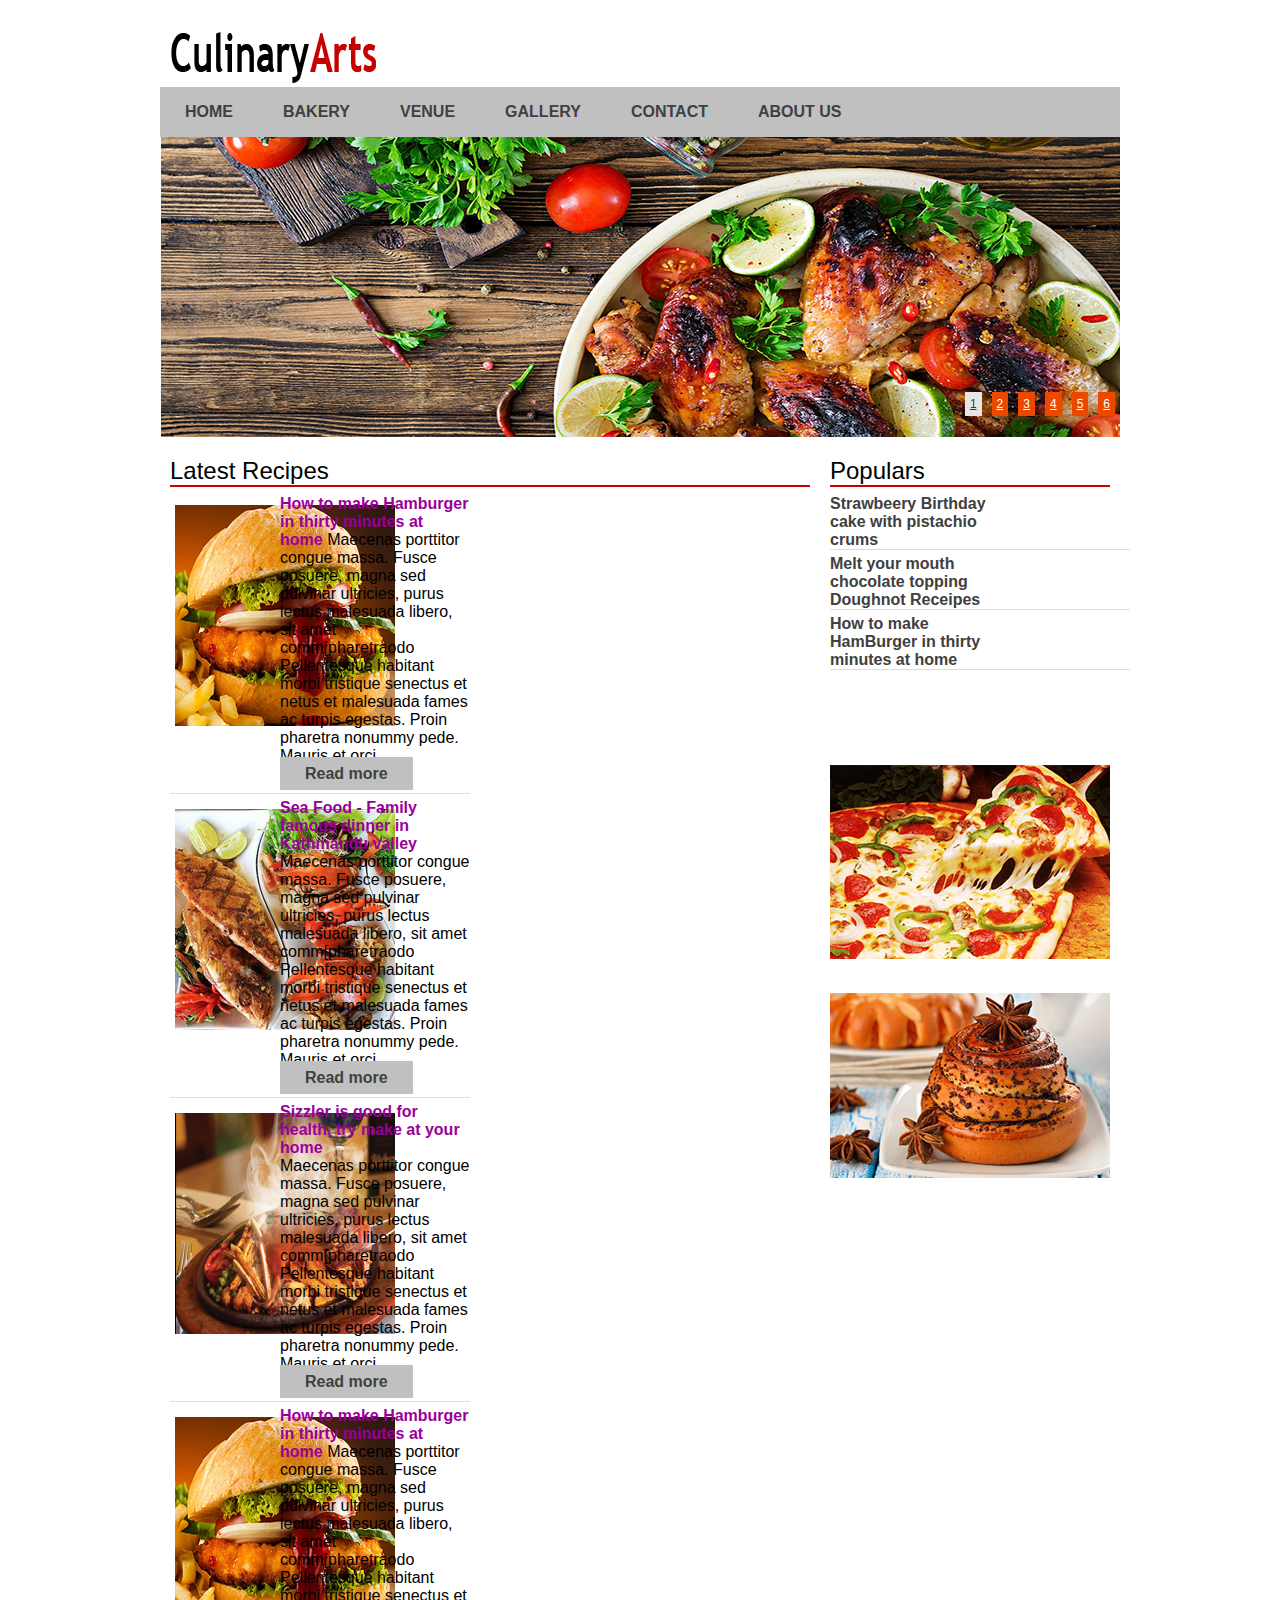
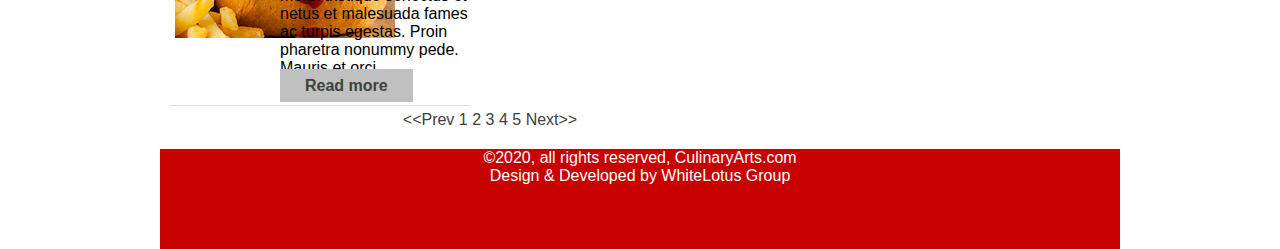
<file: index.html>
<!DOCTYPE html>
<html lang="en-US">
<head>
<meta charset="utf-8">
	<title>Culinary Arts</title>
	<link rel="stylesheet" type="text/css" href="css/styles.css">

</head>
<body>
<div class="wrapper">
	 
   <div class="header">
   	<div class="logo">
   		<img src="images/logo.png">
   	</div><!-- logo end -->

   <div class="search">
    </div><!--header end -->
      
       <div class="nav">
       <ul>
       	<li><a href="index.html">Home</a></li>
       	<li><a href="bakery.html">Bakery</a></li>
        <li><a href="venue.html">Venue</a></li>
       	<li><a href="gallery.html">Gallery</a></li>
    	<li><a href="contact.html">Contact</a></li>
       	<li><a href="aboutus.html">About Us</a></li>
       </ul>
</div><!--nav end -->

<div class="banner">
<div id="slideshowHolder">
	<img src="images/banner1.jpeg" alt="">
  <img src="images/banner-2.jpg" alt="">
  <img src="images/banner-3.jpg" alt="">
  <img src="images/banner-4.jpg" alt="">
  <img src="images/banner-5.jpg" alt="">
  <img src="images/banner-6.jpg" alt=""> 
</div>
</div><!--banner end -->

<div class="content">
  <div class="maincontent">
    <h2>Latest Recipes</h2>

    
    
 <div class="newsticker-jcarousellite">
     <div class="article">
      
      <ul>
            <li>
                 <div class="thumbnail">
                    <img src="images/article-1.jpg">
                </div>
                <div class="info">
                    <a href="">How to make Hamburger in thirty minutes at home</a>
                    <span class="summary">Maecenas porttitor congue massa. Fusce posuere, magna sed pulvinar ultricies, purus lectus malesuada libero, sit amet comm[pharetraodo Pellentesque habitant morbi tristique senectus et netus et malesuada fames ac turpis egestas. Proin pharetra nonummy pede. Mauris et orci .</span>
                       <p class="readmore"><a href="#">Read more</a></p>
              
                 </div>
                 <div class="clear"></div>
               </li>
            
              <li>
                  <div class="thumbnail">
                    <img src="images/article-2.jpg">
                </div>
                 <div class="info">
                    <a href="">Sea Food - Family famous dinner in Kathmandu valley</a><br>
                    <span class="summary">Maecenas porttitor congue massa. Fusce posuere, magna sed pulvinar ultricies, purus lectus malesuada libero, sit amet comm[pharetraodo Pellentesque habitant morbi tristique senectus et netus et malesuada fames ac turpis egestas. Proin pharetra nonummy pede. Mauris et orci .</span>
                       <p class="readmore"><a href="#">Read more</a></p>
               
                </div>
                <div class="clear"></div>
             </li>
              <li>
                <div class="thumbnail">
                    <img src="images/article-3.jpg">
                </div>
                 <div class="info">
                    <a href="">Sizzler is good for health, try make at your home</a><br>
                    <span class="summary">Maecenas porttitor congue massa. Fusce posuere, magna sed pulvinar ultricies, purus lectus malesuada libero, sit amet comm[pharetraodo Pellentesque habitant morbi tristique senectus et netus et malesuada fames ac turpis egestas. Proin pharetra nonummy pede. Mauris et orci ..</span>
                       <p class="readmore"><a href="#">Read more</a></p>
               
                 </div>
                <div class="clear"></div>
            </li>
            
            
        </ul>
        </div><!-- article end -->
    </div>

    
      

      <div class="pagination">
      <ul>
           <li><a href="#">&lt;&lt;Prev</a></li>
           <li><a href="#">1</a></li>    
           <li><a href="#">2</a></li>    
           <li><a href="#">3</a></li>   
           <li><a href="#">4</a></li>    
           <li><a href="#">5</a></li>    
           <li><a href="#">Next&gt;&gt;</a></li>    
      </ul>
    </div><!-- pagination end -->
   </div><!--maincontent end -->

      <div class="sidebar">
      <div class="widget">
      <h2>Populars</h2>
      <div class="newsticker-jcarousellite">
      <ul>
    <li>                            
         <div class="info">
     <a href="">How to make HamBurger in thirty minutes at home</a>
         </div>
         <div class="clear"></div>
    </li>
            
    <li>                                                
         <div class="info">
      <a href="">Sea Food - Family famous dinner in Kathmandu valley</a>             
         </div>
         <div class="clear"></div>
    </li>
            
    <li>                                               
         <div class="info">
      <a href="">Sizzler is good for health, try make at your home</a><br>
                    
        </div>
         <div class="clear"></div>
     </li>
            
      <li>                                               
         <div class="info">
      <a href="">Strawbeery Birthday cake with pistachio crums</a><br>
                    
        </div>
         <div class="clear"></div>
     </li>

     <li>                                               
         <div class="info">
      <a href="">Melt your mouth chocolate topping Doughnot Receipes</a><br>
                    
        </div>
         <div class="clear"></div>
     </li>
           
        </ul>
    </div><!-- newsticker end -->


    </div><!-- widget end -->

    <div class="widget">
    <img src="images/sidebar-1.jpg">
     </div><!-- widget end -->

    <div class="widget">
     <img src="images/sidebar-2.jpg">
     </div><!-- widget end -->



      </div><!--sidebar end -->

 
 </div><!-- content end -->

 <div class="footer">
   <p>&copy;2020, all rights reserved, CulinaryArts.com
   <br>
   Design &amp; Developed by WhiteLotus Group
   </p>
 </div><!-- footer end -->

 
 </div><!-- wrapper end -->




<!-- java and jquery -->
<script type="text/javascript" src="js/jquery-2.2.4.js" ></script>
<script src="js/jqFancyTransitions.1.8.min.js" type="text/javascript"></script>
<script src="js/jcarousellite_1.0.1c4.js" type="text/javascript"></script>
<script>
  $(document).ready( function(){
    $('#slideshowHolder').jqFancyTransitions({ navigation: true, width: 960, height: 300 });
  });
</script>


   
    <script type="text/javascript">
    $(function() {
      $(".newsticker-jcarousellite").jCarouselLite({
        vertical: true,
        hoverPause:true,
        visible:4,
        auto:500,
        speed:1000  
      });
    });
    </script>
    




</body>
</html>
</file>
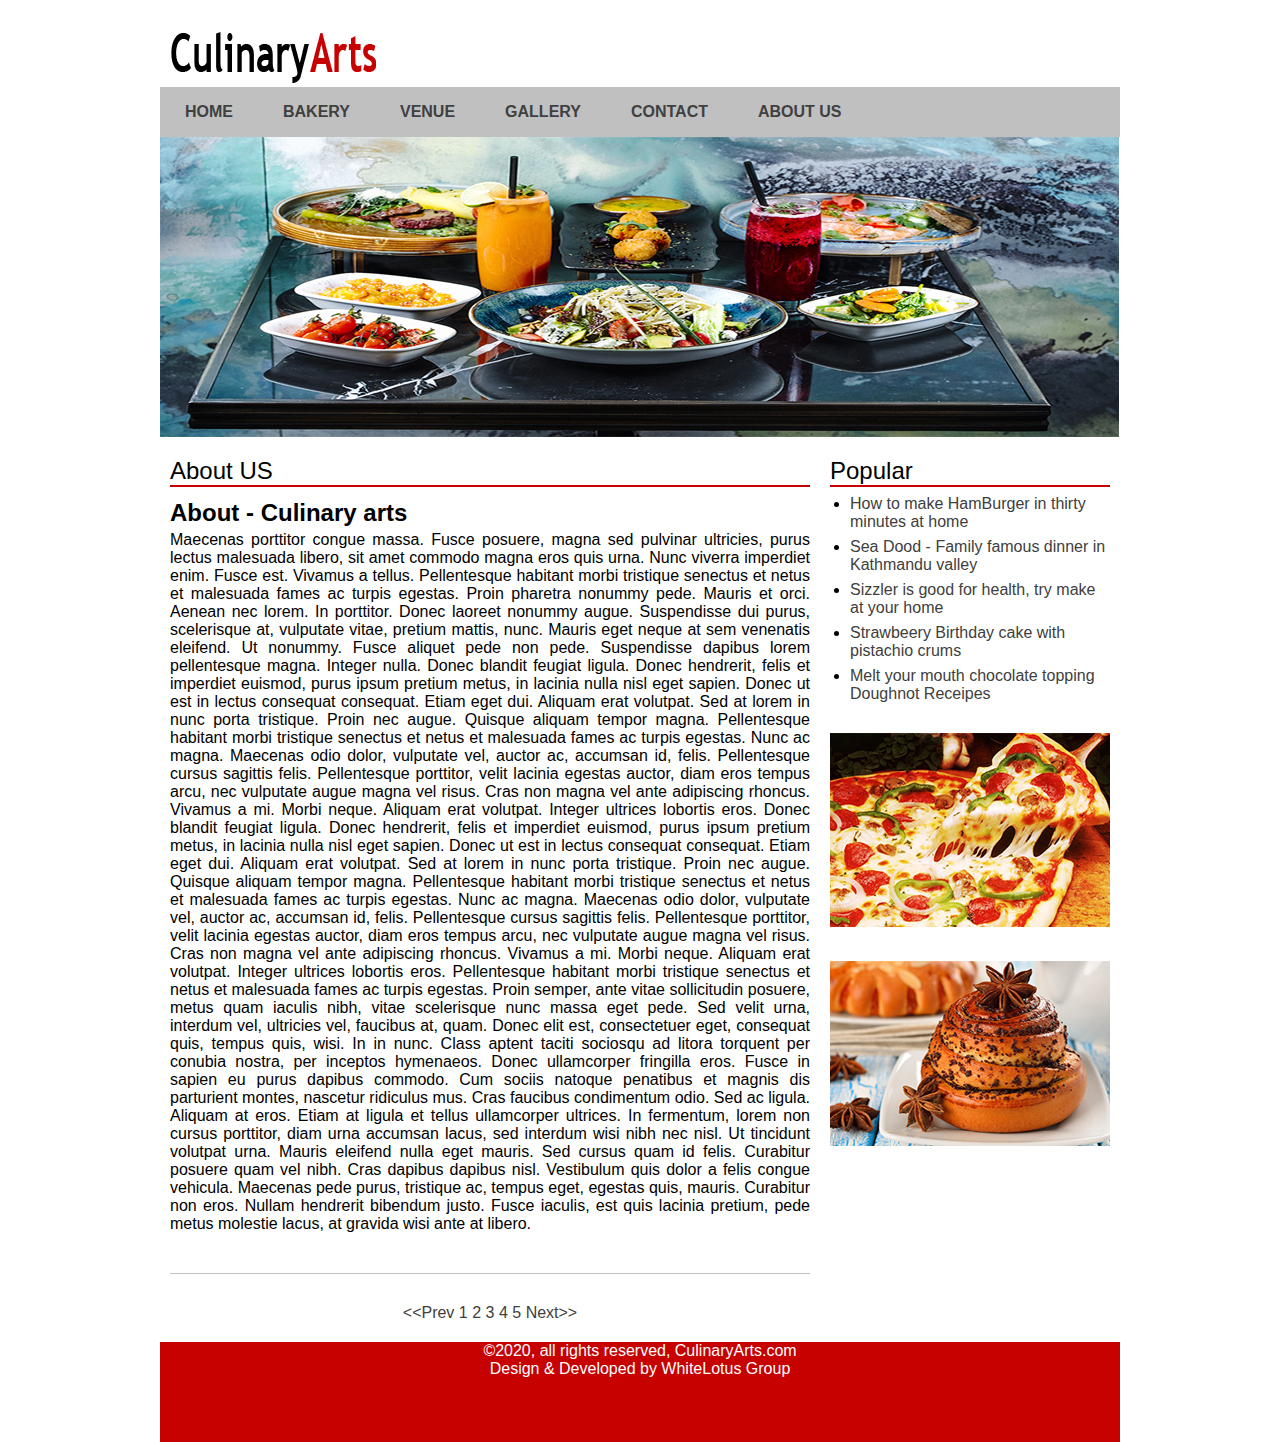
<file: aboutus.html>
<!DOCTYPE html>
<html lang="en-US">
<head>
<meta charset="utf-8">
	<title>Culinary Arts</title>
	<link rel="stylesheet" type="text/css" href="css/styles.css">
</head>
<body>
<div class="wrapper">
	 
   <div class="header">
   	<div class="logo">
   		<img src="images/logo.png">
   	</div><!-- logo end -->

   <div class="search">
    </div><!--header end -->
      
       <div class="nav">
       <ul>
       	<li><a href="index.html">Home</a></li>
       	<li><a href="bakery.html">Bakery</a></li>
        <li><a href="venue.html">Venue</a></li>
       	<li><a href="gallery.html">Gallery</a></li>
    	<li><a href="contact.html">Contact</a></li>
       	<li><a href="aboutus.html">About Us</a></li>
       </ul>
</div><!--nav end -->

<div class="banner">
	<img src="images/banner-5.jpg">
</div><!--banner end -->


<div class="content">
  <div class="maincontent">
    <h2>About US</h2>

    
    <div class="article">
    <h1>About -  Culinary arts</h1>
    <p align="justify">Maecenas porttitor congue massa. Fusce posuere, magna sed pulvinar ultricies, purus lectus malesuada libero, sit amet commodo magna eros quis urna.
Nunc viverra imperdiet enim. Fusce est. Vivamus a tellus.
Pellentesque habitant morbi tristique senectus et netus et malesuada fames ac turpis egestas. Proin pharetra nonummy pede. Mauris et orci.
Aenean nec lorem.


In porttitor. Donec laoreet nonummy augue.
Suspendisse dui purus, scelerisque at, vulputate vitae, pretium mattis, nunc. Mauris eget neque at sem venenatis eleifend. Ut nonummy.
Fusce aliquet pede non pede. Suspendisse dapibus lorem pellentesque magna. Integer nulla.
Donec blandit feugiat ligula. Donec hendrerit, felis et imperdiet euismod, purus ipsum pretium metus, in lacinia nulla nisl eget sapien.

Donec ut est in lectus consequat consequat.
Etiam eget dui. Aliquam erat volutpat. Sed at lorem in nunc porta tristique.
Proin nec augue. Quisque aliquam tempor magna. Pellentesque habitant morbi tristique senectus et netus et malesuada fames ac turpis egestas.

Nunc ac magna. Maecenas odio dolor, vulputate vel, auctor ac, accumsan id, felis. Pellentesque cursus sagittis felis.

Pellentesque porttitor, velit lacinia egestas auctor, diam eros tempus arcu, nec vulputate augue magna vel risus. Cras non magna vel ante adipiscing rhoncus. Vivamus a mi.
Morbi neque. Aliquam erat volutpat. Integer ultrices lobortis eros.

Donec blandit feugiat ligula. Donec hendrerit, felis et imperdiet euismod, purus ipsum pretium metus, in lacinia nulla nisl eget sapien. Donec ut est in lectus consequat consequat.

Etiam eget dui. Aliquam erat volutpat. Sed at lorem in nunc porta tristique.
Proin nec augue. Quisque aliquam tempor magna. Pellentesque habitant morbi tristique senectus et netus et malesuada fames ac turpis egestas.

Nunc ac magna. Maecenas odio dolor, vulputate vel, auctor ac, accumsan id, felis. Pellentesque cursus sagittis felis.
Pellentesque porttitor, velit lacinia egestas auctor, diam eros tempus arcu, nec vulputate augue magna vel risus. Cras non magna vel ante adipiscing rhoncus. Vivamus a mi.
Morbi neque. Aliquam erat volutpat. Integer ultrices lobortis eros.
Pellentesque habitant morbi tristique senectus et netus et malesuada fames ac turpis egestas. Proin semper, ante vitae sollicitudin posuere, metus quam iaculis nibh, vitae scelerisque nunc massa eget pede. Sed velit urna, interdum vel, ultricies vel, faucibus at, quam.
Donec elit est, consectetuer eget, consequat quis, tempus quis, wisi. In in nunc. Class aptent taciti sociosqu ad litora torquent per conubia nostra, per inceptos hymenaeos.
Donec ullamcorper fringilla eros. Fusce in sapien eu purus dapibus commodo. Cum sociis natoque penatibus et magnis dis parturient montes, nascetur ridiculus mus.
Cras faucibus condimentum odio. Sed ac ligula. Aliquam at eros.
Etiam at ligula et tellus ullamcorper ultrices. In fermentum, lorem non cursus porttitor, diam urna accumsan lacus, sed interdum wisi nibh nec nisl. Ut tincidunt volutpat urna.
Mauris eleifend nulla eget mauris. Sed cursus quam id felis. Curabitur posuere quam vel nibh.
Cras dapibus dapibus nisl. Vestibulum quis dolor a felis congue vehicula. Maecenas pede purus, tristique ac, tempus eget, egestas quis, mauris.
Curabitur non eros. Nullam hendrerit bibendum justo. Fusce iaculis, est quis lacinia pretium, pede metus molestie lacus, at gravida wisi ante at libero.

</p>
    
      </div><!-- article end -->

      <div class="pagination">
      <ul>
           <li><a href="#">&lt;&lt;Prev</a></li>
           <li><a href="#">1</a></li>    
           <li><a href="#">2</a></li>    
           <li><a href="#">3</a></li>   
           <li><a href="#">4</a></li>    
           <li><a href="#">5</a></li>    
           <li><a href="#">Next&gt;&gt;</a></li>    
      </ul>
    </div><!-- pagination end -->
   </div><!--maincontent end -->

      <div class="sidebar">
      <div class="widget">
      <h2>Popular</h2>
       <ul>
 <li><a href="#"> How to make HamBurger in thirty minutes at home</a></li>
 <li><a href="#"> Sea Dood - Family famous dinner in Kathmandu valley</a></li>
 <li><a href="#"> Sizzler is good for health, try make at your home</a></li>
 <li><a href="#"> Strawbeery Birthday cake with pistachio crums</a></li>
 <li><a href="#"> Melt your mouth chocolate topping Doughnot Receipes </a></li>
    </ul>
    </div><!-- widget end -->

    <div class="widget">
    <img src="images/sidebar-1.jpg">
     </div><!-- widget end -->

    <div class="widget">
     <img src="images/sidebar-2.jpg">
     </div><!-- widget end -->



      </div><!--sidebar end -->

 
 </div><!-- content end -->

 <div class="footer">
   <p>&copy;2020, all rights reserved, CulinaryArts.com
   <br>
   Design &amp; Developed by WhiteLotus Group
   </p>
 </div><!-- footer end -->

 
 </div><!-- wrapper end -->

</body>
</html>
</file>
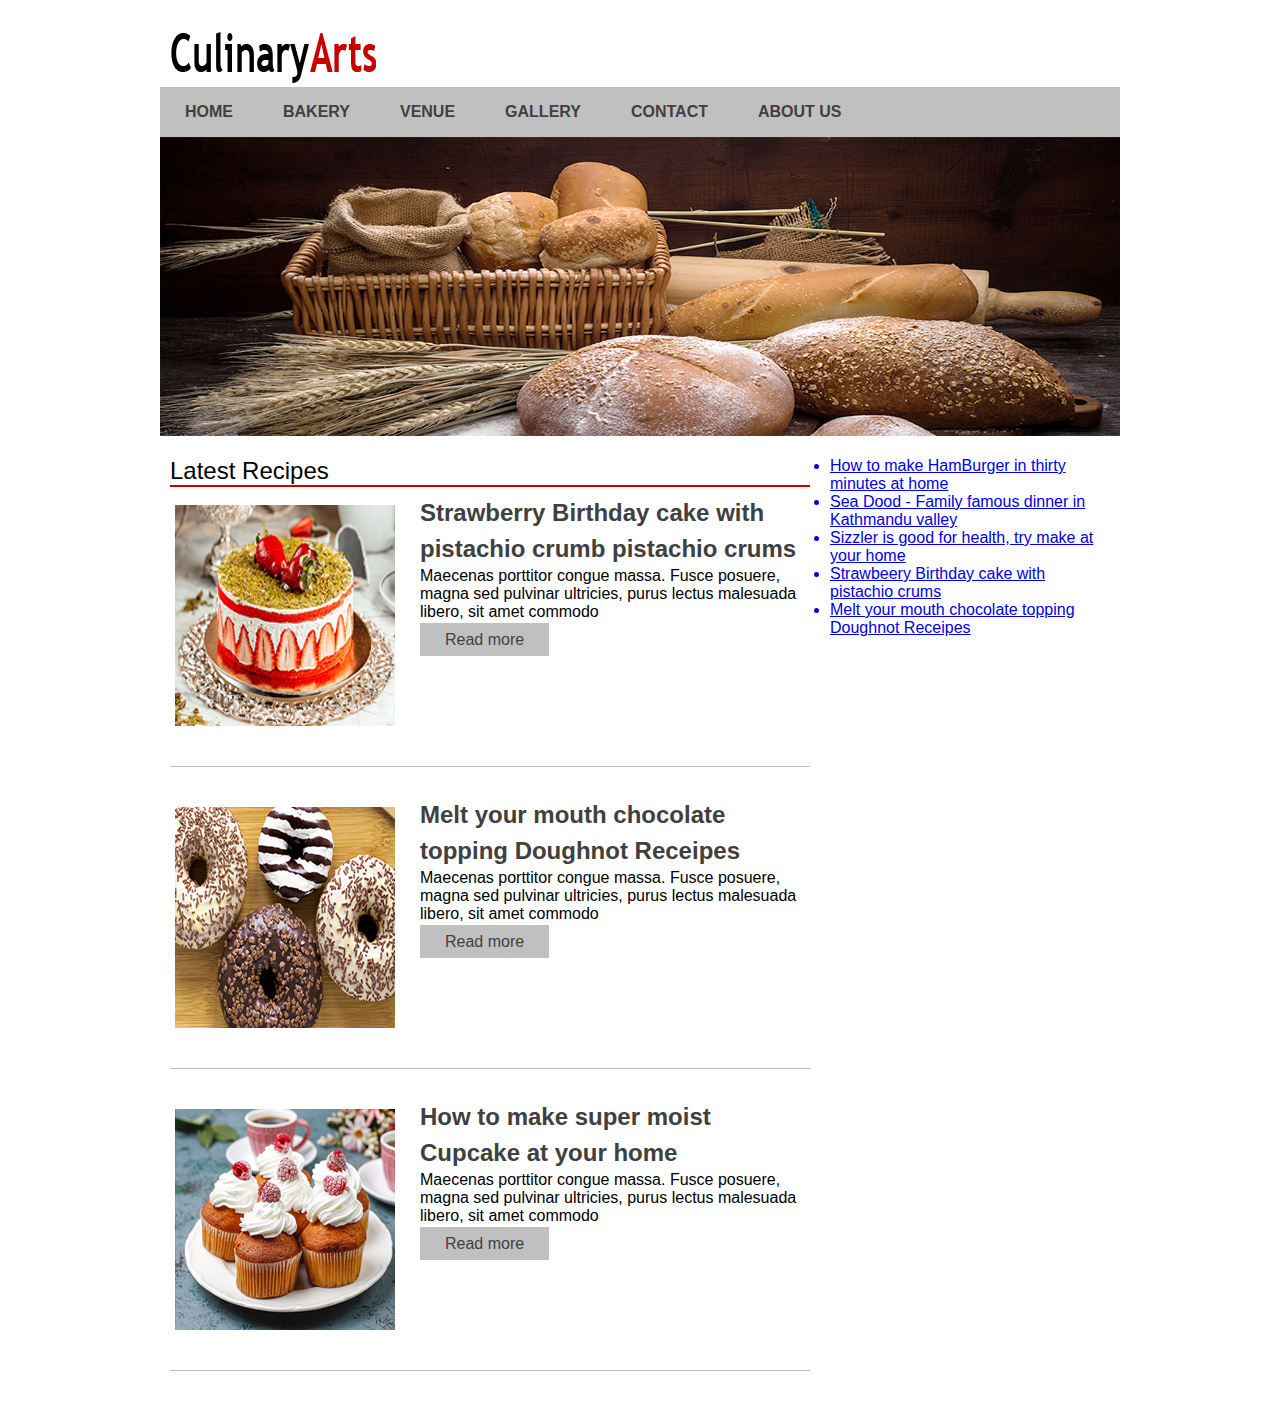
<file: bakery.html>
<!DOCTYPE html>
<html lang="en-US">
<head>
<meta charset="utf-8">
  <title>Culinary Arts</title>
  <link rel="stylesheet" type="text/css" href="css/styles.css">
</head>
<body>
<div class="wrapper">
   
   <div class="header">
    <div class="logo">
      <img src="images/logo.png">
    </div><!-- logo end -->

   <div class="search">
    </div><!--header end -->
      
       <div class="nav">
       <ul>
        <li><a href="index.html">Home</a></li>
        <li><a href="Bakery.html">Bakery</a></li>
        <li><a href="Venue.html">Venue</a></li>
        <li><a href="Gallery.html">Gallery</a></li>
      <li><a href="Contact.html">Contact</a></li>
        <li><a href="About.html">About Us</a></li>
       </ul>
</div><!--nav end -->

<div class="banner">
  <img src="images/banner-2.jpg">
</div><!--banner end -->


<div class="content">
  <div class="maincontent">
    <h2>Latest Recipes</h2>
    
    <div class="article">
    <a href="#"><img src="images/bakery1.jpg"></a>
    <h1><a href="#">Strawberry Birthday cake with pistachio crumb pistachio crums</a></h1>
    <p>Maecenas porttitor congue massa. Fusce posuere, magna sed pulvinar ultricies, purus lectus malesuada libero, sit amet commodo</p>
      <p class="readmore"><a href="#">Read more</a></p>
      </div><!-- article end -->

<div class="article">
    <a href="#"><img src="images/bakery2.jpg"></a>
    <h1><a href="#">Melt your mouth chocolate topping Doughnot Receipes</a></h1>
    <p>Maecenas porttitor congue massa. Fusce posuere, magna sed pulvinar ultricies, purus lectus malesuada libero, sit amet commodo</p>
      <p class="readmore"><a href="#">Read more</a></p>
      </div><!-- article end -->


      <div class="article">
    <a href="#"><img src="images/bakery3.jpg"></a>
    <h1><a href="#">How to make super moist Cupcake at your home</a></h1>
    <p>Maecenas porttitor congue massa. Fusce posuere, magna sed pulvinar ultricies, purus lectus malesuada libero, sit amet commodo</p>
      <p class="readmore"><a href="#">Read more</a></p>
      </div><!-- article end -->

   </div><!--maincontent end -->
   
       <div class="sidebar">

     <ul>
 <a href="#"><li> How to make HamBurger in thirty minutes at home</li></a>
 <a href="#"><li> Sea Dood - Family famous dinner in Kathmandu valley</li></a>
 <a href="#"><li> Sizzler is good for health, try make at your home</li></a>
 <a href="#"><li> Strawbeery Birthday cake with pistachio crums</li></a>
 <a href="#"><li> Melt your mouth chocolate topping Doughnot Receipes </li></a>
    </ul>
      </div><!--sidebar end -->
 
 </div><!-- content end -->











</div><!-- wrapper end -->

</body>
</html>
</file>
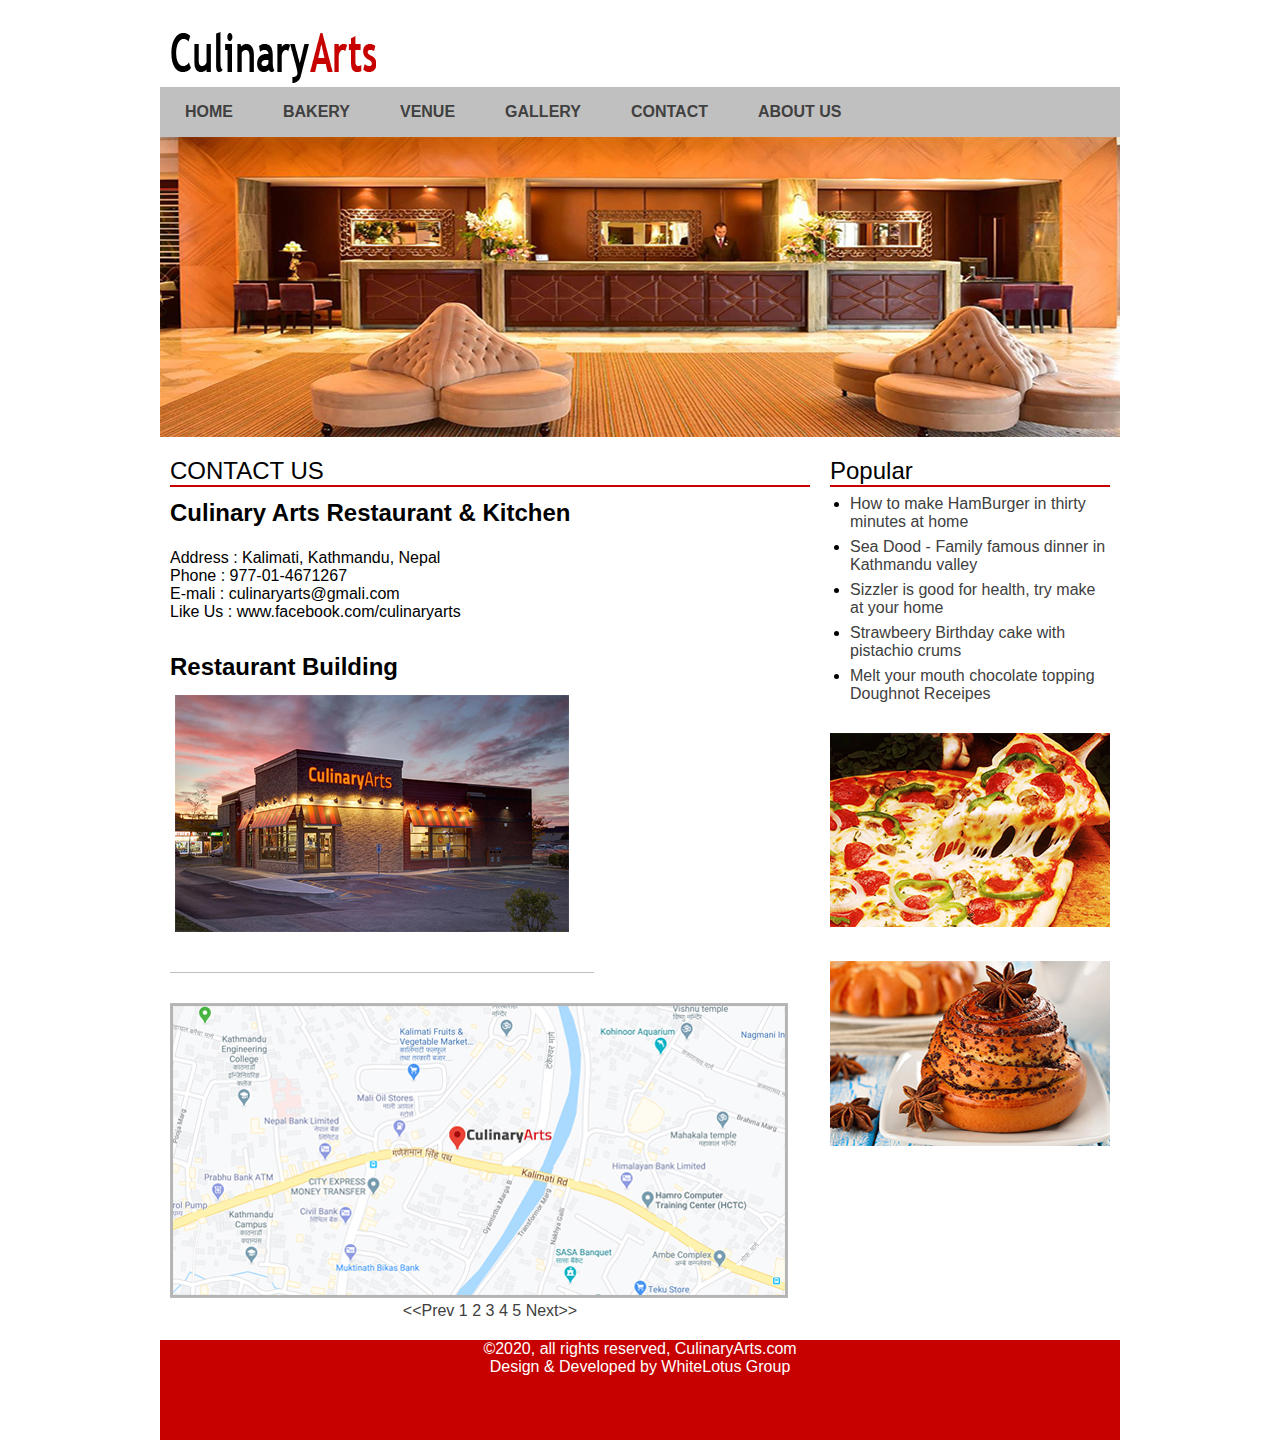
<file: contact.html>
<!DOCTYPE html>
<html lang="en-US">
<head>
<meta charset="utf-8">
	<title>Culinary Arts</title>
	<link rel="stylesheet" type="text/css" href="css/styles.css">
</head>
<body>
<div class="wrapper">
	 
   <div class="header">
   	<div class="logo">
   		<img src="images/logo.png">
   	</div><!-- logo end -->

   <div class="search">
    </div><!--header end -->
      
       <div class="nav">
       <ul>
       	<li><a href="index.html">Home</a></li>
       	<li><a href="bakery.html">Bakery</a></li>
        <li><a href="venue.html">Venue</a></li>
       	<li><a href="gallery.html">Gallery</a></li>
    	<li><a href="contact.html">Contact</a></li>
       	<li><a href="aboutus.html">About Us</a></li>
       </ul>
</div><!--nav end -->

<div class="banner">
	<img src="images/banner-4.jpg">
</div><!--banner end -->


<div class="content">
  <div class="maincontent">
    <h2>CONTACT US</h2>

    
    <div class="article">
    <h1>Culinary Arts Restaurant &amp; Kitchen</h1><br>

    <p>Address : Kalimati, Kathmandu, Nepal <br>
    Phone : 977-01-4671267 <br>
    E-mali : culinaryarts@gmali.com<br>
    Like Us : www.facebook.com/culinaryarts</p><br>   

     <h1>Restaurant Building</h1>
      <img src="images/Contact1.jpg">
     </div><!-- article end -->
     <img src="images/Contact2.jpg">
    
    


















      <div class="pagination">
      <ul>
           <li><a href="#">&lt;&lt;Prev</a></li>
           <li><a href="#">1</a></li>    
           <li><a href="#">2</a></li>    
           <li><a href="#">3</a></li>   
           <li><a href="#">4</a></li>    
           <li><a href="#">5</a></li>    
           <li><a href="#">Next&gt;&gt;</a></li>    
      </ul>
    </div><!-- pagination end -->
   </div><!--maincontent end -->

      <div class="sidebar">
      <div class="widget">
      <h2>Popular</h2>
       <ul>
 <li><a href="#"> How to make HamBurger in thirty minutes at home</a></li>
 <li><a href="#"> Sea Dood - Family famous dinner in Kathmandu valley</a></li>
 <li><a href="#"> Sizzler is good for health, try make at your home</a></li>
 <li><a href="#"> Strawbeery Birthday cake with pistachio crums</a></li>
 <li><a href="#"> Melt your mouth chocolate topping Doughnot Receipes </a></li>
    </ul>
    </div><!-- widget end -->

    <div class="widget">
    <img src="images/sidebar-1.jpg">
     </div><!-- widget end -->

    <div class="widget">
     <img src="images/sidebar-2.jpg">
     </div><!-- widget end -->



      </div><!--sidebar end -->

 
 </div><!-- content end -->

 <div class="footer">
   <p>&copy;2020, all rights reserved, CulinaryArts.com
   <br>
   Design &amp; Developed by WhiteLotus Group
   </p>
 </div><!-- footer end -->

 
 </div><!-- wrapper end -->

</body>
</html>
</file>
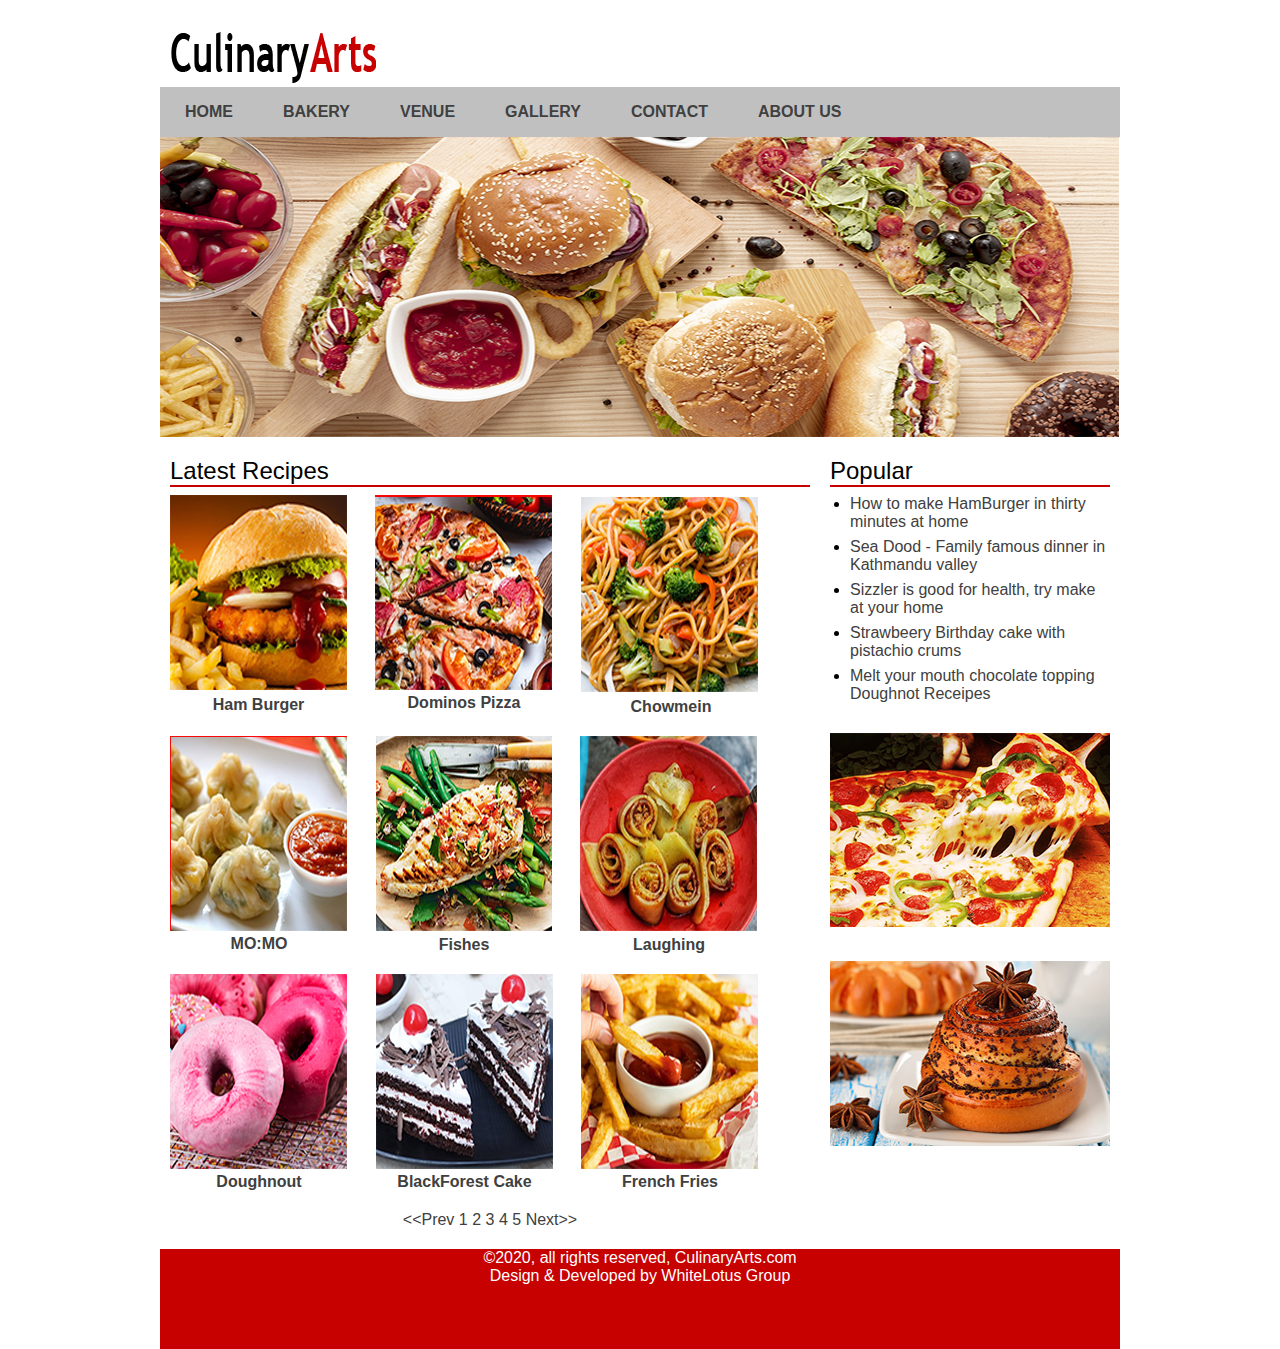
<file: gallery.html>
<!DOCTYPE html>
<html lang="en-US">
<head>
<meta charset="utf-8">
	<title>Culinary Arts</title>
	<link rel="stylesheet" type="text/css" href="css/styles.css">
</head>
<body>
<div class="wrapper">
	 
   <div class="header">
   	<div class="logo">
   		<img src="images/logo.png">
   	</div><!-- logo end -->

   <div class="search">
    </div><!--header end -->
      
       <div class="nav">
       <ul>
       	<li><a href="index.html">Home</a></li>
       	<li><a href="bakery.html">Bakery</a></li>
        <li><a href="venue.html">Venue</a></li>
       	<li><a href="gallery.html">Gallery</a></li>
    	<li><a href="contact.html">Contact</a></li>
       	<li><a href="aboutus.html">About Us</a></li>
       </ul>
</div><!--nav end -->

<div class="banner">
	<img src="images/banner-6.jpg">
</div><!--banner end -->


<div class="content">
  <div class="maincontent">
    <h2>Latest Recipes</h2>



      <div class="gallery">
 <a href="#"><img src="images/Gallery1.jpg"></a>
  <p><a href="#">Ham Burger</a></p>
</div>


<div class="gallery">
  <a href="#"><img src="images/Gallery2.jpg"></a>
<p><a href="#">Dominos Pizza</a></p>
</div>


<div class="gallery">
  <a href="#"><img src="images/Gallery3.jpg"></a>
<p><a href="#">Chowmein</a></p>
</div>

<div class="gallery">
 <a href="#"><img src="images/Gallery4.jpg"></a>
<p><a href="#">MO:MO</a></p>
</div>

<div class="gallery">
  <a href="#"><img src="images/Gallery5.jpg"></a>
  <p><a href="#">Fishes</a></p>
</div>

      <div class="gallery">
  <a href="#"><img src="images/Gallery6.jpg"></a>
  <p><a href="#">Laughing</a></p>
</div>


      <div class="gallery">
  <a href="#"><img src="images/Gallery7.jpg"></a>
  <p><a href="#">Doughnout</a></p>
</div>



      <div class="gallery">
  <a href="#"><img src="images/Gallery8.jpg"></a>
  <p><a href="#">BlackForest Cake</a></p>
</div>

      <div class="gallery">
  <a href="#"><img src="images/Gallery9.jpg"></a>
  <p><a href="#">French Fries</a></p>
</div>
















    
      <div class="pagination">
      <ul>
           <li><a href="#">&lt;&lt;Prev</a></li>
           <li><a href="#">1</a></li>    
           <li><a href="#">2</a></li>    
           <li><a href="#">3</a></li>   
           <li><a href="#">4</a></li>    
           <li><a href="#">5</a></li>    
           <li><a href="#">Next&gt;&gt;</a></li>    
      </ul>
    </div><!-- pagination end -->
   </div><!--maincontent end -->

      <div class="sidebar">
      <div class="widget">
      <h2>Popular</h2>
       <ul>
 <li><a href="#"> How to make HamBurger in thirty minutes at home</a></li>
 <li><a href="#"> Sea Dood - Family famous dinner in Kathmandu valley</a></li>
 <li><a href="#"> Sizzler is good for health, try make at your home</a></li>
 <li><a href="#"> Strawbeery Birthday cake with pistachio crums</a></li>
 <li><a href="#"> Melt your mouth chocolate topping Doughnot Receipes </a></li>
    </ul>
    </div><!-- widget end -->

    <div class="widget">
    <img src="images/sidebar-1.jpg">
     </div><!-- widget end -->

    <div class="widget">
     <img src="images/sidebar-2.jpg">
     </div><!-- widget end -->



      </div><!--sidebar end -->

 
 </div><!-- content end -->

 <div class="footer">
   <p>&copy;2020, all rights reserved, CulinaryArts.com
   <br>
   Design &amp; Developed by WhiteLotus Group
   </p>
 </div><!-- footer end -->

 
 </div><!-- wrapper end -->

</body>
</html>
</file>
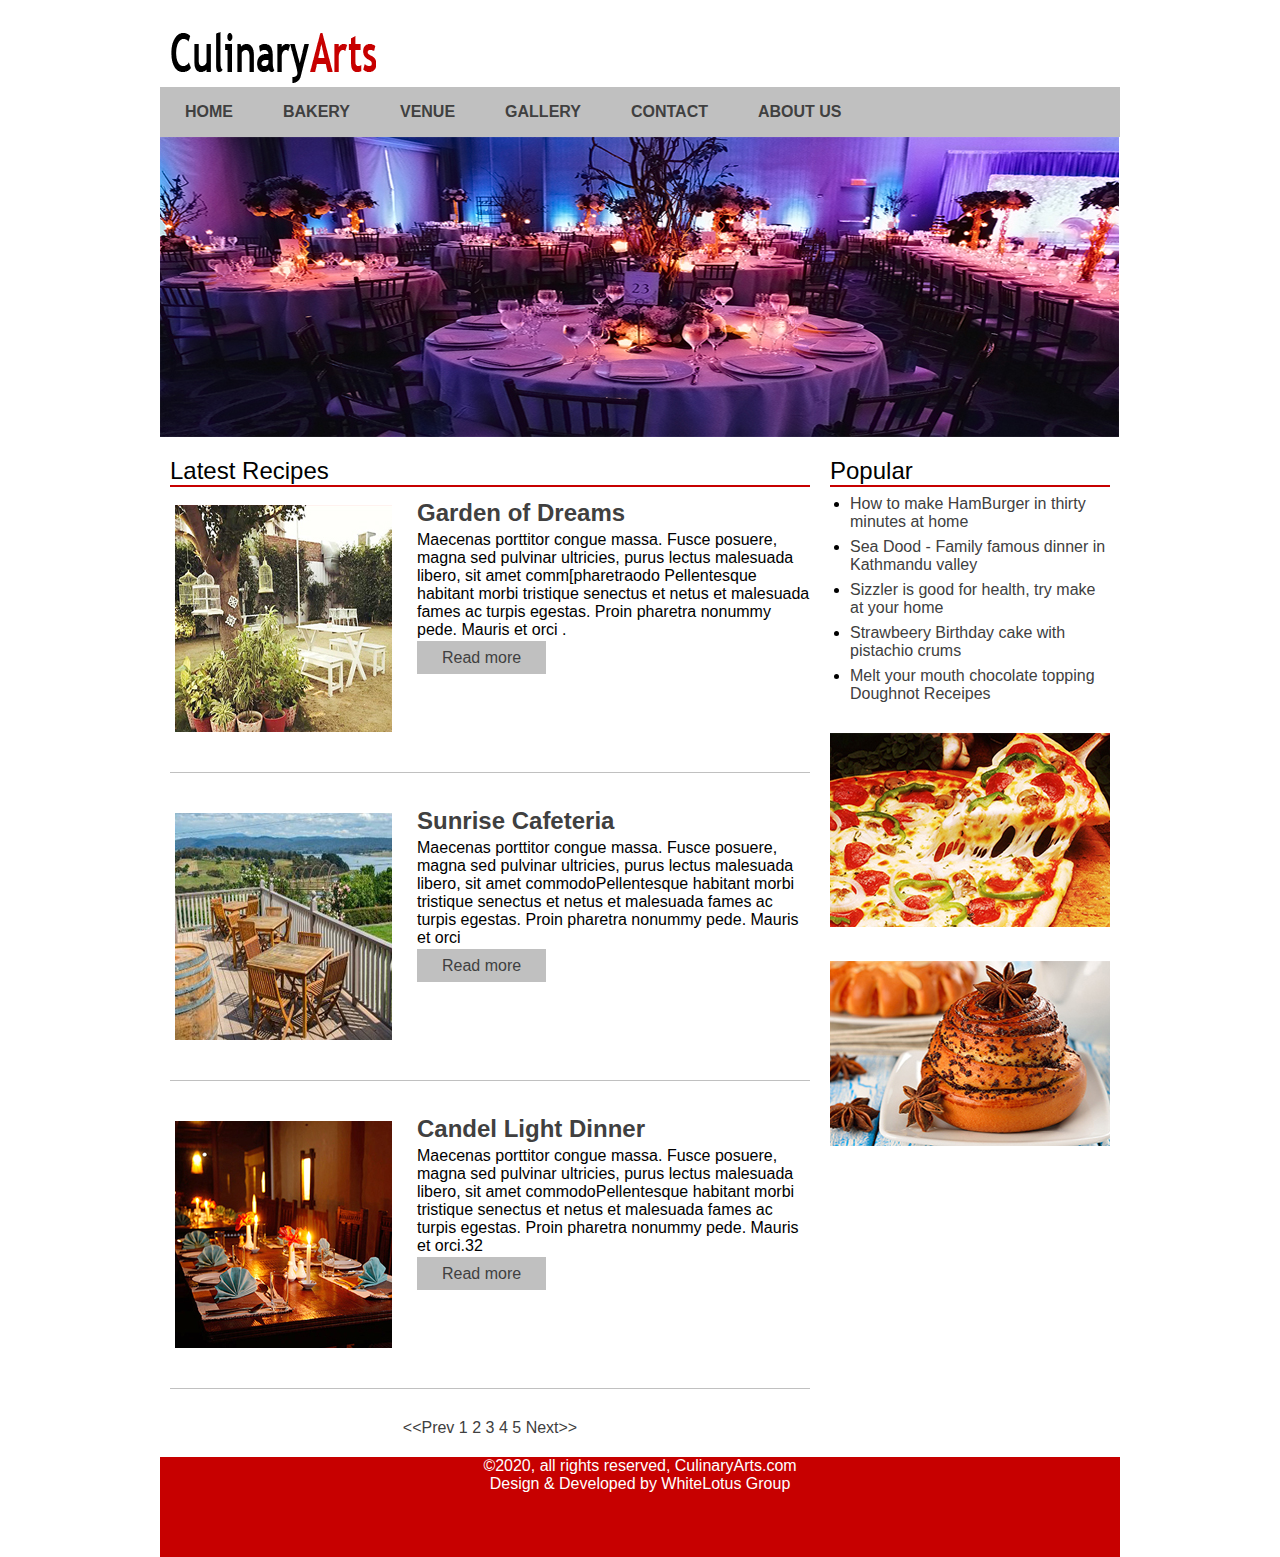
<file: venue.html>
<!DOCTYPE html>
<html lang="en-US">
<head>
<meta charset="utf-8">
	<title>Culinary Arts</title>
	<link rel="stylesheet" type="text/css" href="css/styles.css">
</head>
<body>
<div class="wrapper">
	 
   <div class="header">
   	<div class="logo">
   		<img src="images/logo.png">
   	</div><!-- logo end -->

   <div class="search">
    </div><!--header end -->
      
       <div class="nav">
       <ul>
       	<li><a href="index.html">Home</a></li>
       	<li><a href="bakery.html">Bakery</a></li>
        <li><a href="venue.html">Venue</a></li>
       	<li><a href="gallery.html">Gallery</a></li>
    	<li><a href="contact.html">Contact</a></li>
       	<li><a href="aboutus.html">About Us</a></li>
       </ul>
</div><!--nav end -->

<div class="banner">
	<img src="images/banner-3.jpg">
</div><!--banner end -->


<div class="content">
  <div class="maincontent">
    <h2>Latest Recipes</h2>

    
    <div class="article">
    <a href="#"><img src="images/Venue1.jpg"></a>
    <h1><a href="#">Garden of Dreams</a></h1>
    <p>Maecenas porttitor congue massa. Fusce posuere, magna sed pulvinar ultricies, purus lectus malesuada libero, sit amet comm[pharetraodo Pellentesque habitant morbi tristique senectus et netus et malesuada fames ac turpis egestas. Proin pharetra nonummy pede. Mauris et orci .</p>
      <p class="readmore"><a href="#">Read more</a></p>
      </div><!-- article end -->

<div class="article">
    <a href="#"><img src="images/Venue2.jpg"></a>
    <h1><a href="#">Sunrise Cafeteria </a></h1>
    <p>Maecenas porttitor congue massa. Fusce posuere, magna sed pulvinar ultricies, purus lectus malesuada libero, sit amet commodoPellentesque habitant morbi tristique senectus et netus et malesuada fames ac turpis egestas. Proin pharetra nonummy pede. Mauris et orci</p>
      <p class="readmore"><a href="#">Read more</a></p>
      </div><!-- article end -->


      <div class="article">
    <a href="#"><img src="images/Venue3.jpg"></a>
    <h1><a href="#">Candel Light Dinner</a></h1>
    <p>Maecenas porttitor congue massa. Fusce posuere, magna sed pulvinar ultricies, purus lectus malesuada libero, sit amet commodoPellentesque habitant morbi tristique senectus et netus et malesuada fames ac turpis egestas. Proin pharetra nonummy pede. Mauris et orci.32</p>
      <p class="readmore"><a href="#">Read more</a></p>
      </div><!-- article end -->

      <div class="pagination">
      <ul>
           <li><a href="#">&lt;&lt;Prev</a></li>
           <li><a href="#">1</a></li>    
           <li><a href="#">2</a></li>    
           <li><a href="#">3</a></li>   
           <li><a href="#">4</a></li>    
           <li><a href="#">5</a></li>    
           <li><a href="#">Next&gt;&gt;</a></li>    
      </ul>
    </div><!-- pagination end -->
   </div><!--maincontent end -->

      <div class="sidebar">
      <div class="widget">
      <h2>Popular</h2>
       <ul>
 <li><a href="#"> How to make HamBurger in thirty minutes at home</a></li>
 <li><a href="#"> Sea Dood - Family famous dinner in Kathmandu valley</a></li>
 <li><a href="#"> Sizzler is good for health, try make at your home</a></li>
 <li><a href="#"> Strawbeery Birthday cake with pistachio crums</a></li>
 <li><a href="#"> Melt your mouth chocolate topping Doughnot Receipes </a></li>
    </ul>
    </div><!-- widget end -->

    <div class="widget">
    <img src="images/sidebar-1.jpg">
     </div><!-- widget end -->

    <div class="widget">
     <img src="images/sidebar-2.jpg">
     </div><!-- widget end -->



      </div><!--sidebar end -->

 
 </div><!-- content end -->

 <div class="footer">
   <p>&copy;2020, all rights reserved, CulinaryArts.com
   <br>
   Design &amp; Developed by WhiteLotus Group
   </p>
 </div><!-- footer end -->

 
 </div><!-- wrapper end -->

</body>
</html>
</file>
<file: css/styles.css>
body{
	margin: 0;
	font-family: Titillium Web, Trebuchet MS, Arial, Helvatica;
	font-size: 16;
}

.wrapper{
	width: 960px;
     margin: 0 auto;
}

.header{
	width: 960px;
	height: 100px;
 
}

.logo{
	padding-left: 10px;
	padding-top: 32px;
}

.nav{
	width: 960px;
	height: 50px;
	background-color: #C0C0C0;
}

.nav ul{
	margin: 0;
	padding: 0;
	list-style: none;
}

.nav ul li{
	display: inline;
}

.nav ul li a{
     color: #404040;
     text-decoration: none;
     text-transform: uppercase;
     font-weight: bold;
     padding: 16px 25px;
     float: left;
}

.nav ul li a:hover{
	background-color: #c70000;
	color: #ffffff
}

.banner{
	width: 960px;
	height: 300px;
}

.content{
	width: 960px;

}

.maincontent{
	width: 640px;
    float: left;
	padding: 20px 10px;
}

.maincontent h2, .widget h2{
	border-bottom: 2px solid #c70000;
	font-weight: normal;
	margin: 0 0 8px 0;
}

.article{
	margin-bottom: 30px;
	float: left;
	border-bottom: 1px solid #C0C0C0;
	padding-bottom: 30px;
}

.article img{
	float: left;
	margin-right: 20px;
	padding: 10px 5px;
}

.article h1{
	font-size: 24px;
	margin: 0;
    line-height: 1.5em;
}

.article h1 a{
	color: #404040;
	text-decoration: none;
}

.article h1 a:hover{
	color: #c70000;
}

.article p{
	margin: 0 0 10px 0;
}

.article .readmore{

}

.article .readmore a{
	color: #404040;
	text-decoration: none;
	background-color: #C0C0C0;
	padding: 8px 25px;
}
.article .readmore a:hover{
	background-color: #c70000;
	color: #ffffff;
}

.pagination{
	text-align: center;
}
.pagination ul{
	margin: 0;
	padding top: 10;
	list-style: none;
}
.pagination ul li{
	display: inline;
}

.pagination ul li a{
	text-decoration: none;
	color: #404040;7
	padding: 10px 10px;
}

.pagination ul li a:hover{
	background-color: #c70000;
	color: #ffffff;
}



.sidebar{
	width: 280px;
	height: 300px;
	float: right;
	padding: 20px 10px;
}

.widget{
	margin-bottom: 30px; 

}

.widget ul{
	;bd
    margin: 0;
    padding: 0 0 0 20px;//
}

.widget ul li{
	margin-bottom: 7px;

}

.widget ul li a{
	color: #404040;
    text-decoration: none;
}

.widget ul li a:hover{
	color: #c70000;
}

.footer{
	width: 960px;
    height: 100px;
    background-color: #c70000;
    float: left;
}

.footer p{
	color: #ffffff;
	text-align: center;
}

.gallery{ 

	float: left;
	margin-right: 28px;
	margin-bottom: 20px;
  

}

.gallery p{
	margin: 0;
	text-align: center;

}

.gallery p a{
	text-decoration: none;
	color: #404040;
	font-weight: bold;
}

.gallery p a:hover{
	color: #c70000;
}



#ft-prev-slideshowHolder, #ft-next-slideshowHolder{
	display:none;
}

#ft-buttons-slideshowHolder{
	position:relative; top:-45px; font-size:12px;
	
}
.ft-button-slideshowHolder{
	background:#eb4900; color:#fff; margin:0 5px;
} 
.ft-button-slideshowHolder-active{
	background:#e6e6e6; color:#373737;
}



* { margin:0; padding:0; }

#newsticker-demo a { text-decoration:none; }
#newsticker-demo img { border: 2px solid #FFFFFF; }

#newsticker-demo .title {
text-align:center;
font-size:14px;
font-weight:bold;
padding:5px;
}

.newsticker-jcarousellite { width:300px; }
.newsticker-jcarousellite ul li{ list-style:none; display:block; margin-bottom:5px; border-bottom:1px solid #ddd;}
.newsticker-jcarousellite .thumbnail { float:left; width:110px; height:75px;}
.newsticker-jcarousellite .info { float:left; width:190px; }
.newsticker-jcarousellite .info span.cat { display: block; font-size:10px; color:#808080; }

.info a{text-decoration:none; color:#909; font-weight:bold;}

.clear { clear: both; }
</file>
